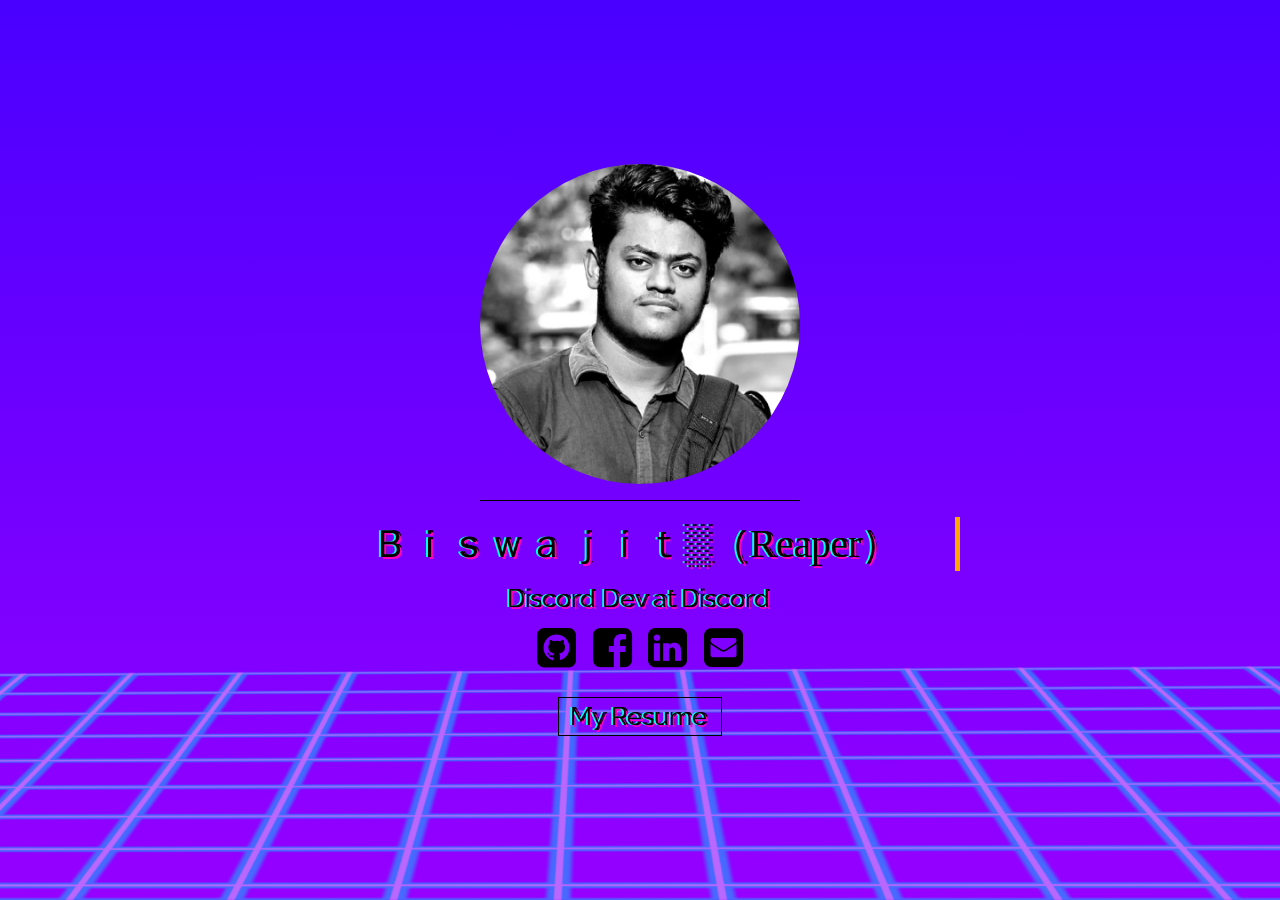
<file: index.html>
<!DOCTYPE html>
<html lang="en">
  <head>
    <meta charset="utf-8"/>
    <title>Biswajit Mondal</title>
    <meta name="viewport" content="width=device-width, initial-scale=1">
    <meta name="Description" content="Biswajit Mondal software engineer resume website">
    <meta name="theme-color" content="#01CDFE">
    <meta property="og:title" content="Biswajit Mondal Personal Site"/>
    <meta property="og:image" content="//www.alexsupkay.com/img/preview.png"/>
    <meta property="og:description" content="Biswajit Mondal Software Engineer Website"/>
    <meta property="og:url" content="//www.biswajitpro.tk" />
    <link rel="shortcut icon" type="image/x-icon" href="img/favicon.ico"/>
    <link rel="stylesheet" type="text/css" href="css/style.css">
    <link rel="stylesheet" href="css/font-awesome/css/font-awesome.min.css">
    <link href="https://fonts.googleapis.com/css?family=Libre+Barcode+128+Text|Raleway" rel="stylesheet"> 
  </head>
  <body class="gradientBG">
    <main class="table">
      <div class="tableCellWrapper">
        <div id="meImageHolder" class="centerBlock">
          <img src="img/pictureOfMe.jpg" alt="Picture of me">
          <hr/>
        </div>
        <div id="descriptionOfMe" class="centerBlock">
          <h1 class="typewriter glitch" data-text="Ｂｉｓｗａｊｉｔ░（Reaper）">Ｂｉｓｗａｊｉｔ░（Reaper）</h1>
          <p class="glitch" data-text="Discord Dev at Discord">Discord Dev at Discord</p>
          <div id="socialMediaLinks">
            <a aria-label="GitHub" href="https://github.com/LordReaperY"><i class="fa fa-github-square fa-5x" aria-hidden="true"></i></a>
            <a aria-label="Facebook" href="https://www.facebook.com/biswajit.mondal.9123"><i class="fa fa-facebook-square fa-5x" aria-hidden="true"></i></a>
            <a aria-label="LinkedIN" href="https://www.linkedin.com/"><i class="fa fa-linkedin-square fa-5x" aria-hidden="true"></i></a>
            <a aria-label="Email" href="mailto:biswajit91237@gmail.com"><i class="fa fa-envelope-square fa-5x" aria-hidden="true"></i></a>
          </div>
          <a name="Resume" id="resumeLink" href="https://github.com/LordReaperY/LordReaper-LINCENCE/blob/master/LICENSE" target="_blank">
          <div id="resumeButton">
            <p class="glitch" data-text="My Resume">My Resume</p>
          </div>
          </a>
        </div>
      </div>
    </main>
  </body>
</html>
</file>
<file: css/style.css>
html {
    height: 100%;
    width 100%;
    background-image: url("../img/grid.png");
}

.centerBlock {
    margin-left: auto;
    margin-right: auto;
}

.gradientBG {
    margin: 0;
    padding: 0;
    width: 100%;
    height: 100%;
    background: red; /* For browsers that do not support gradients */
    /*background: linear-gradient(180deg, #001F38, #526079, #9A7E8E, #E3757F, #FD997F, #FFD0AA);*/
    background: linear-gradient(180deg, #4900FF, #9600FF, #FF00C1, #00B8FF, #00FFF9);
    background-size: 400% 400%;
    animation: gradientBG 15s ease-in-out infinite alternate;
}

main {
    background-image: url("../img/grid.png");
    background-size: cover;
    background-repeat: no-repeat;
    background-position: center center;
}

@keyframes gradientBG {
	0% {
		background-position: 0% 0%;
	}
	50% {
		background-position: 50% 50%;
	}
	100% {
		background-position: 100% 100%;
	}
}
.glitch {
  position: relative;
  font-size: 4em;
  animation: glitch-skew 1s infinite linear alternate-reverse;
}
.glitch::before {
  content: attr(data-text);
  position: absolute;
  top: 0;
  left: 0;
  width: 100%;
  height: 100%;
  left: 2px;
  text-shadow: -2px 0 #ff00c1;
  clip: rect(44px, 450px, 56px, 0);
  animation: glitch-anim 5s infinite linear alternate-reverse;
}
.glitch::after {
  content: attr(data-text);
  position: absolute;
  top: 0;
  left: 0;
  width: 100%;
  height: 100%;
  left: -2px;
  text-shadow: -2px 0 #00fff9, 2px 2px #ff00c1;
  animation: glitch-anim2 1s infinite linear alternate-reverse;
}

@keyframes glitch-anim {
  0% {
    clip: rect(73px, 9999px, 68px, 0);
    transform: skew(0.19deg);
  }
  5% {
    clip: rect(16px, 9999px, 96px, 0);
    transform: skew(0.29deg);
  }
  10% {
    clip: rect(47px, 9999px, 54px, 0);
    transform: skew(0.87deg);
  }
  15% {
    clip: rect(39px, 9999px, 2px, 0);
    transform: skew(0.59deg);
  }
  20% {
    clip: rect(59px, 9999px, 32px, 0);
    transform: skew(0.45deg);
  }
  25% {
    clip: rect(65px, 9999px, 40px, 0);
    transform: skew(0.43deg);
  }
  30% {
    clip: rect(15px, 9999px, 36px, 0);
    transform: skew(0.45deg);
  }
  35% {
    clip: rect(37px, 9999px, 58px, 0);
    transform: skew(0.13deg);
  }
  40% {
    clip: rect(15px, 9999px, 43px, 0);
    transform: skew(0.01deg);
  }
  45% {
    clip: rect(70px, 9999px, 31px, 0);
    transform: skew(0.39deg);
  }
  50% {
    clip: rect(66px, 9999px, 52px, 0);
    transform: skew(0.35deg);
  }
  55% {
    clip: rect(81px, 9999px, 13px, 0);
    transform: skew(0.01deg);
  }
  60% {
    clip: rect(72px, 9999px, 3px, 0);
    transform: skew(0.58deg);
  }
  65% {
    clip: rect(2px, 9999px, 22px, 0);
    transform: skew(0.27deg);
  }
  70% {
    clip: rect(29px, 9999px, 84px, 0);
    transform: skew(0.19deg);
  }
  75% {
    clip: rect(49px, 9999px, 30px, 0);
    transform: skew(0.76deg);
  }
  80% {
    clip: rect(17px, 9999px, 28px, 0);
    transform: skew(0.88deg);
  }
  85% {
    clip: rect(50px, 9999px, 37px, 0);
    transform: skew(0.13deg);
  }
  90% {
    clip: rect(91px, 9999px, 65px, 0);
    transform: skew(0.07deg);
  }
  95% {
    clip: rect(89px, 9999px, 97px, 0);
    transform: skew(0.75deg);
  }
  100% {
    clip: rect(76px, 9999px, 81px, 0);
    transform: skew(0.66deg);
  }
}
@keyframes glitch-anim2 {
  0% {
    clip: rect(96px, 9999px, 78px, 0);
    transform: skew(0.54deg);
  }
  5% {
    clip: rect(26px, 9999px, 84px, 0);
    transform: skew(0.58deg);
  }
  10% {
    clip: rect(45px, 9999px, 67px, 0);
    transform: skew(0.04deg);
  }
  15% {
    clip: rect(73px, 9999px, 12px, 0);
    transform: skew(0.3deg);
  }
  20% {
    clip: rect(5px, 9999px, 75px, 0);
    transform: skew(0.81deg);
  }
  25% {
    clip: rect(78px, 9999px, 36px, 0);
    transform: skew(0.32deg);
  }
  30% {
    clip: rect(74px, 9999px, 22px, 0);
    transform: skew(0.29deg);
  }
  35% {
    clip: rect(96px, 9999px, 8px, 0);
    transform: skew(0.68deg);
  }
  40% {
    clip: rect(73px, 9999px, 7px, 0);
    transform: skew(0.65deg);
  }
  45% {
    clip: rect(72px, 9999px, 50px, 0);
    transform: skew(0.84deg);
  }
  50% {
    clip: rect(2px, 9999px, 14px, 0);
    transform: skew(0.58deg);
  }
  55% {
    clip: rect(27px, 9999px, 89px, 0);
    transform: skew(0.03deg);
  }
  60% {
    clip: rect(17px, 9999px, 89px, 0);
    transform: skew(0.76deg);
  }
  65% {
    clip: rect(18px, 9999px, 89px, 0);
    transform: skew(0.11deg);
  }
  70% {
    clip: rect(66px, 9999px, 21px, 0);
    transform: skew(0.78deg);
  }
  75% {
    clip: rect(47px, 9999px, 14px, 0);
    transform: skew(0.03deg);
  }
  80% {
    clip: rect(7px, 9999px, 56px, 0);
    transform: skew(0.74deg);
  }
  85% {
    clip: rect(18px, 9999px, 56px, 0);
    transform: skew(0.04deg);
  }
  90% {
    clip: rect(47px, 9999px, 69px, 0);
    transform: skew(0.96deg);
  }
  95% {
    clip: rect(50px, 9999px, 40px, 0);
    transform: skew(0.26deg);
  }
  100% {
    clip: rect(11px, 9999px, 31px, 0);
    transform: skew(0.4deg);
  }
}
@keyframes glitch-skew {
  0% {
    transform: skew(3deg);
  }
  10% {
    transform: skew(1deg);
  }
  20% {
    transform: skew(-4deg);
  }
  30% {
    transform: skew(5deg);
  }
  40% {
    transform: skew(0deg);
  }
  50% {
    transform: skew(1deg);
  }
  60% {
    transform: skew(5deg);
  }
  70% {
    transform: skew(5deg);
  }
  80% {
    transform: skew(-1deg);
  }
  90% {
    transform: skew(4deg);
  }
  100% {
    transform: skew(-1deg);
  }
}

/*----------------------Center Div Vertically----------------------*/
.table {
    height: 100%;
    width: 100%;
    display: table;
}

.tableCellWrapper {
    display: table-cell;
    height: 100%;
    vertical-align: middle;
    opacity: 1;
}

/*----------------------Format Image of Me in Main----------------------*/
#meImageHolder {
    width: 25%;
}

#meImageHolder>img {
    display: block;
    width: 100%;
    border-radius: 50%;
}

#meImageHolder>hr {
    height: 1px;
    margin: 1em 0;
    background-color: black;
    border: 0;
}

/*----------------------Format Description of Me----------------------*/
#descriptionOfMe {
    width: 50%;
    text-align: center;
}

#descriptionOfMe>h1 {
    font-weight: normal;
    font-size: calc(1px + 3vw);
    margin-top: 0px;
    margin-bottom: 0px;
}

#descriptionOfMe>p {
    margin: 2% 0%;
    font-size: calc(12px + 1vw);
    font-family: 'Raleway', sans-serif
}

.typewriter {
    overflow: hidden; /* Ensures the content is not revealed until the animation */
    border-right: .15em solid orange; /* The typwriter cursor */
    white-space: nowrap; /* Keeps the content on a single line */
    margin: 0 auto; /* Gives that scrolling effect as the typing happens */
    animation: 
        typing 3.5s steps(40, end),
        blink-caret .75s step-end infinite;
}

/* The typing effect */
@keyframes typing {
    0% { width: 0 }
    100% { width: 100% }
}

/* The typewriter cursor effect */
@keyframes blink-caret {
    from, to { border-color: transparent }
    50% { border-color: #fffb96; }
}

/*----------------------Social Media Links----------------------*/
#socialMediaLinks {
    margin-bottom: 2%;
}

#socialMediaLinks>a:link {
    color: black;
    margin: 0% 1%;
}

#socialMediaLinks>a:visited {
    color: black;
}

#socialMediaLinks>a:hover {
    color: white; 
}

#socialMediaLinks>a:active {
    color: black;
}

#socialMediaLinks>a>i {
    font-size: calc(20px + 2vw);
}

/*----------------------Link to Resume----------------------*/
#resumeLink:link {
    color:black;
}

#resumeLink:visited {
    color:black;
}

#resumeLink:hover {
    color:white;
}

#resumeLink:active {
    color:black
}

#resumeButton {
    display: inline-block;
    color:inherit;
    padding-left: 2%;
    padding-right: 2%;
    margin-top: 2%;
    border-style: solid;
    border-width: 1px;
}

#resumeButton > p {
    font-size: calc(12px + 1vw);
    margin-top: 3%;
    margin-bottom: 3%;
    font-family: 'Raleway', sans-serif;
}
</file>
